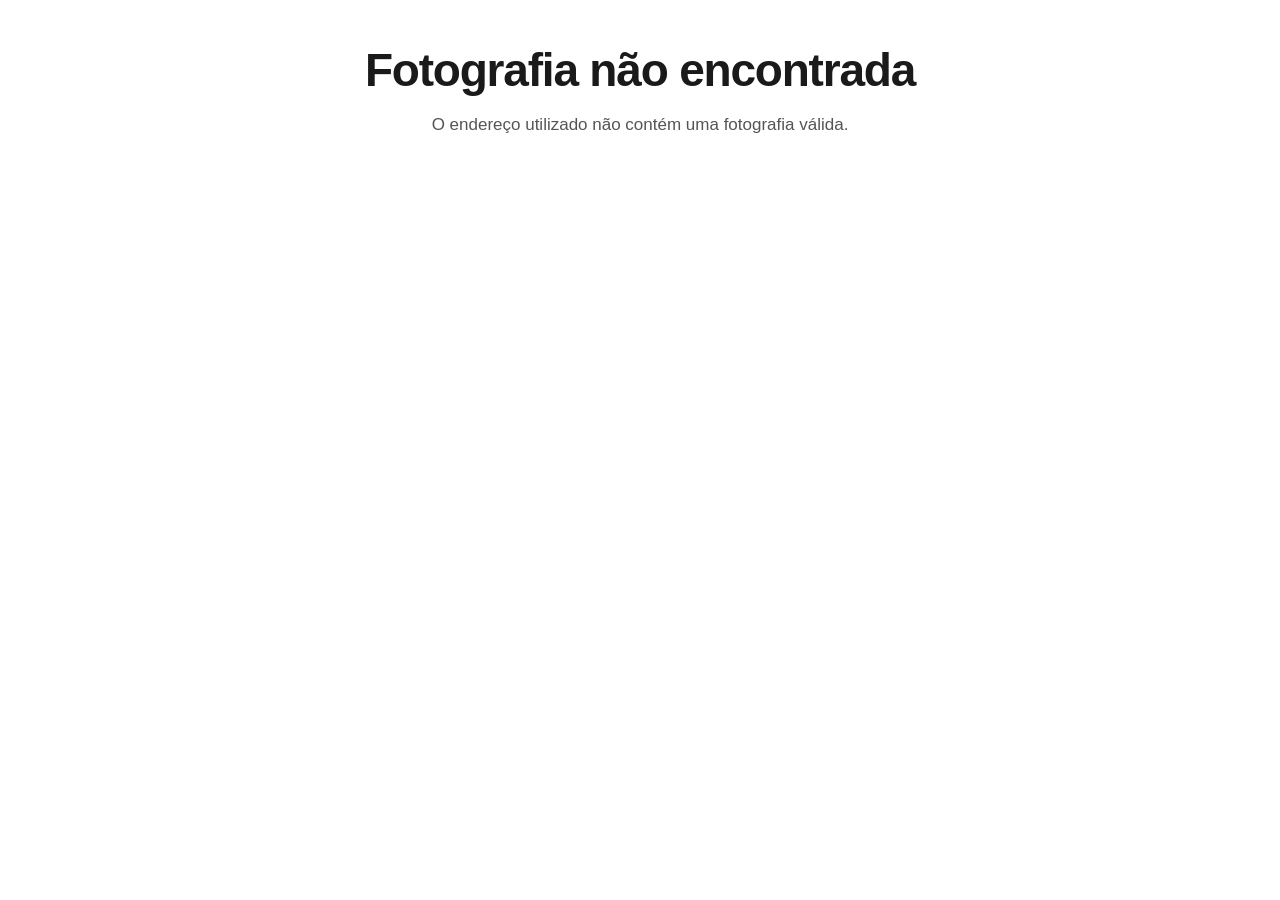
<file: index.html>
<!DOCTYPE html>
<html lang="pt-PT">

<head>
    <meta charset="UTF-8">

    <meta
        name="viewport"
        content="width=device-width, initial-scale=1.0"
    >

    <title>
        A sua fotografia está pronta | StartUP Voucher Innovate
    </title>

    <link rel="stylesheet" href="style.css">
</head>

<body>

    <main class="page">

        <div class="container">

            <!-- CABEÇALHO -->

            <header class="header">

                <div class="brand-placeholder">
                    STARTUP VOUCHER
                    <span>INNOVATE</span>
                </div>

                <h1>
                    A sua fotografia está pronta!
                </h1>

                <p class="intro">
                    Obrigado por participar no
                    <strong>StartUP Voucher Innovate</strong>.
                </p>

            </header>


            <!-- FOTOGRAFIA -->

            <section class="photo-section">

  <p class="preview-label">
    Pré-visualização protegida
</p>

<div id="previewWrapper" class="preview-wrapper">

    <img
        id="photo"
        class="photo"
        alt="Pré-visualização protegida da fotografia"
    >

    <div class="preview-watermark">
        PRÉ-VISUALIZAÇÃO
    </div>

</div>

  

  <p class="preview-notice">
    A fotografia original será disponibilizada apenas através do botão
    de download.
  </p>

</section>


            <!-- EMAIL -->

            <section class="form-section">

                <label for="customerEmail">
                    Confirme o seu email
                </label>

                <input
                    type="email"
                    id="customerEmail"
                    placeholder="nome@empresa.pt"
                    autocomplete="email"
                >

                <p id="emailError" class="error-message"></p>

            </section>


            <!-- INFORMAÇÃO RGPD -->

            <section class="information-section">

                <h2>
                    Vamos estar juntos no ecossistema empreendedor?
                </h2>

                <p>
                    Pode autorizar o IAPMEI a utilizar a sua imagem
                    e/ou a enviar-lhe comunicações relacionadas com
                    o programa StartUP Voucher Innovate.
                </p>

                <p>
                    Pode retirar o seu consentimento em qualquer
                    momento através do endereço
                    <a href="mailto:info@iapmei.pt">
                        info@iapmei.pt
                    </a>.
                </p>

            </section>


            <!-- CONSENTIMENTOS -->

            <section class="consent-section">

                <h2>
                    Autorizações opcionais
                </h2>

                <label class="consent-option">

                    <input
                        type="checkbox"
                        id="imageConsent"
                    >

                    <span>

                        <strong>
                            Autorização de imagem e voz
                        </strong>

                        <small>
                            Autorizo a captação e utilização da minha
                            imagem e/ou voz pelo IAPMEI para efeitos de
                            divulgação institucional do programa.
                        </small>

                    </span>

                </label>


                <label class="consent-option">

                    <input
                        type="checkbox"
                        id="emailConsent"
                    >

                    <span>

                        <strong>
                            Comunicações por email
                        </strong>

                        <small>
                            Autorizo o IAPMEI a utilizar o meu endereço
                            de email para enviar comunicações relacionadas
                            com a sua atividade.
                        </small>

                    </span>

                </label>

            </section>


            <!-- CONFIRMAÇÃO OBRIGATÓRIA -->

            <section class="required-consent">

                <label class="consent-option required">

                    <input
                        type="checkbox"
                        id="agree"
                    >

                    <span>

                        <strong>
                            Confirmação obrigatória
                        </strong>

                        <small>
                            Confirmo que li a informação apresentada e
                            pretendo descarregar a fotografia.
                        </small>

                    </span>

                </label>

            </section>


            <!-- DOWNLOAD -->

            <section class="download-section">

                <button
                    id="download"
                    type="button"
                    disabled
                >
                    Descarregar fotografia
                </button>

                <p id="statusMessage" class="status-message"></p>
                <a
    id="openPhotoButton"
    class="open-photo-button"
    href="#"
    target="_blank"
    rel="noopener noreferrer"
    hidden
>
    Ver fotografia
</a>
                <a
    id="instagramButton"
    class="instagram-button"
    href="https://www.instagram.com/by.iapmei/"
    target="_blank"
    rel="noopener noreferrer"
    hidden
>
    Seguir o IAPMEI no Instagram
</a>

            </section>


            <!-- RODAPÉ -->

            <footer class="footer">

                <p>
                    Serviço de fotografia assegurado por
                    <strong>Olho da Beata</strong>
                </p>

                <p class="footer-small">
                    StartUP Voucher Innovate · IAPMEI
                </p>

            </footer>

        </div>

    </main>


    <script src="script.js"></script>

</body>

</html>
</file>
<file: style.css>
* {
    box-sizing: border-box;
}

html {
    scroll-behavior: smooth;
}

body {
    margin: 0;
    background: #ffffff;
    color: #181818;
    font-family: Arial, Helvetica, sans-serif;
    -webkit-font-smoothing: antialiased;
}

button,
input {
    font: inherit;
}

.page {
    width: 100%;
    padding: 45px 20px;
}

.container {
    width: 100%;
    max-width: 760px;
    margin: 0 auto;
}


/* CABEÇALHO */

.header {
    text-align: center;
    margin-bottom: 38px;
}

.brand-placeholder {
    display: inline-flex;
    flex-direction: column;
    gap: 4px;
    margin-bottom: 30px;
    font-size: 17px;
    font-weight: 700;
    letter-spacing: 2px;
}

.brand-placeholder span {
    font-size: 11px;
    font-weight: 500;
    letter-spacing: 5px;
    color: #6c6c6c;
}

.header h1 {
    margin: 0 0 14px;
    font-size: clamp(30px, 6vw, 46px);
    line-height: 1.12;
    font-weight: 650;
    letter-spacing: -1.2px;
}

.intro {
    max-width: 520px;
    margin: 0 auto;
    font-size: 17px;
    line-height: 1.6;
    color: #555555;
}


/* FOTOGRAFIA */

/* FOTOGRAFIA */

.photo-section {
    position: relative;
    margin-bottom: 42px;
}

.preview-label {
    margin: 0 0 12px;
    text-align: center;
    color: #555555;
    font-size: 13px;
    font-weight: 700;
    text-transform: uppercase;
    letter-spacing: 0.8px;
}

.preview-wrapper {
    position: relative;
    display: none;
    width: 150px;
    margin: 0 auto;
    overflow: hidden;
    border: 1px solid #d7d7d7;
    border-radius: 6px;
    background: #eeeeee;
    pointer-events: none;
    user-select: none;
    -webkit-user-select: none;
    -webkit-touch-callout: none;
}

.preview-wrapper.visible {
    display: block;
}

.photo {
    display: block;
    width: 150px;
    max-width: 150px;
    height: auto;
    margin: 0;
    transform: scale(1.08);
    pointer-events: none;
    user-select: none;
    -webkit-user-select: none;
}

.preview-watermark {
    position: absolute;
    inset: 0;
    display: flex;
    align-items: center;
    justify-content: center;
    padding: 10px;
    background:
        repeating-linear-gradient(
            -35deg,
            rgba(255, 255, 255, 0.04) 0,
            rgba(255, 255, 255, 0.04) 15px,
            rgba(0, 0, 0, 0.05) 15px,
            rgba(0, 0, 0, 0.05) 30px
        );
    color: rgba(255, 255, 255, 0.95);
    font-size: 12px;
    line-height: 1.3;
    font-weight: 800;
    letter-spacing: 1px;
    text-align: center;
    text-shadow:
        0 1px 3px rgba(0, 0, 0, 0.9),
        0 0 8px rgba(0, 0, 0, 0.7);
    transform: rotate(-18deg);
}

.preview-notice {
    max-width: 380px;
    margin: 12px auto 0;
    text-align: center;
    color: #777777;
    font-size: 12px;
    line-height: 1.5;
}

.loading {
    min-height: 220px;
    display: flex;
    flex-direction: column;
    align-items: center;
    justify-content: center;
    gap: 18px;
    border: 1px solid #e6e6e6;
}

.loading p {
    margin: 0;
    font-size: 14px;
    color: #6b6b6b;
}

.spinner {
    width: 34px;
    height: 34px;
    border: 3px solid #e5e5e5;
    border-top-color: #111111;
    border-radius: 50%;
    animation: spin 0.8s linear infinite;
}

@keyframes spin {
    to {
        transform: rotate(360deg);
    }
}
/* FORMULÁRIO */

.form-section {
    margin-bottom: 38px;
}

.form-section label {
    display: block;
    margin-bottom: 10px;
    font-size: 14px;
    font-weight: 700;
}

.form-section input {
    width: 100%;
    min-height: 54px;
    padding: 14px 16px;
    border: 1px solid #cfcfcf;
    border-radius: 4px;
    background: #ffffff;
    color: #171717;
    outline: none;
}

.form-section input:focus {
    border-color: #111111;
}

.error-message {
    min-height: 20px;
    margin: 8px 0 0;
    font-size: 13px;
    color: #a00000;
}


/* INFORMAÇÃO */

.information-section {
    padding: 28px 0;
    border-top: 1px solid #dedede;
    border-bottom: 1px solid #dedede;
}

.information-section h2,
.consent-section h2 {
    margin: 0 0 16px;
    font-size: 21px;
    line-height: 1.35;
}

.information-section p {
    margin: 0 0 13px;
    font-size: 15px;
    line-height: 1.7;
    color: #4d4d4d;
}

.information-section p:last-child {
    margin-bottom: 0;
}

.information-section a {
    color: #111111;
}


/* CONSENTIMENTOS */

.consent-section {
    padding: 30px 0 18px;
}

.consent-option {
    display: flex;
    align-items: flex-start;
    gap: 15px;
    padding: 19px 0;
    cursor: pointer;
}

.consent-option + .consent-option {
    border-top: 1px solid #ededed;
}

.consent-option input {
    flex: 0 0 auto;
    width: 23px;
    height: 23px;
    margin: 1px 0 0;
    accent-color: #111111;
}

.consent-option span {
    display: flex;
    flex-direction: column;
    gap: 7px;
}

.consent-option strong {
    font-size: 15px;
    line-height: 1.4;
}

.consent-option small {
    font-size: 14px;
    line-height: 1.55;
    color: #626262;
}

.required-consent {
    padding: 4px 0 30px;
}

.consent-option.required {
    padding: 20px;
    border: 1px solid #cfcfcf;
    border-radius: 4px;
}


/* BOTÃO */

.download-section {
    text-align: center;
}

#download {
    width: 100%;
    min-height: 58px;
    padding: 16px 24px;
    border: 1px solid #111111;
    border-radius: 4px;
    background: #111111;
    color: #ffffff;
    font-size: 15px;
    font-weight: 700;
    letter-spacing: 0.8px;
    text-transform: uppercase;
    cursor: pointer;
    transition:
        opacity 0.2s ease,
        transform 0.2s ease;
}

#download:hover:not(:disabled) {
    transform: translateY(-1px);
}

#download:disabled {
    border-color: #c7c7c7;
    background: #c7c7c7;
    cursor: not-allowed;
}

.status-message {
    min-height: 24px;
    margin: 14px 0 0;
    font-size: 14px;
    line-height: 1.5;
}


/* RODAPÉ */

.footer {
    margin-top: 55px;
    padding-top: 25px;
    border-top: 1px solid #e1e1e1;
    text-align: center;
}

.footer p {
    margin: 0 0 8px;
    font-size: 13px;
    line-height: 1.5;
    color: #565656;
}

.footer-small {
    color: #8a8a8a !important;
}


/* TELEMÓVEL */

@media (max-width: 600px) {

    .page {
        padding: 28px 16px;
    }

    .header {
        margin-bottom: 30px;
    }

    .photo-section {
        margin-bottom: 34px;
    }

    .information-section {
        padding: 24px 0;
    }

    .consent-option {
        gap: 13px;
    }

    .consent-option input {
        width: 25px;
        height: 25px;
    }

    #download {
        min-height: 62px;
    }
}
html,
body {
    background-color: #ffffff !important;
    color: #1a1a1a !important;
}

.page,
.container,
.form-section,
.information-section,
.consent-section,
.required-consent,
.download-section,
.footer {
    background-color: #ffffff !important;
    color: #1a1a1a !important;
}

.consent-option {
    background-color: #ffffff !important;
    color: #1a1a1a !important;
}

.consent-option strong {
    color: #1a1a1a !important;
}

.consent-option small {
    color: #606060 !important;
}

.consent-option input[type="checkbox"] {
    appearance: auto;
    width: 24px;
    height: 24px;
    accent-color: #111111;
}
.instagram-button {
    display: inline-block;
    width: 100%;
    margin-top: 14px;
    padding: 16px 24px;
    border: 1px solid #111111;
    border-radius: 4px;
    background: #ffffff;
    color: #111111;
    font-size: 15px;
    font-weight: 700;
    letter-spacing: 0.4px;
    text-align: center;
    text-decoration: none;
}

.instagram-button:hover {
    background: #f2f2f2;
}
.open-photo-button {
    display: block;
    width: 100%;
    margin-top: 14px;
    padding: 16px 24px;
    border: 1px solid #111111;
    border-radius: 4px;
    background: #ffffff;
    color: #111111;
    font-size: 15px;
    font-weight: 700;
    text-align: center;
    text-decoration: none;
}

.open-photo-button:hover {
    background: #f2f2f2;
}

.open-photo-button[hidden] {
    display: none;
}
</file>
